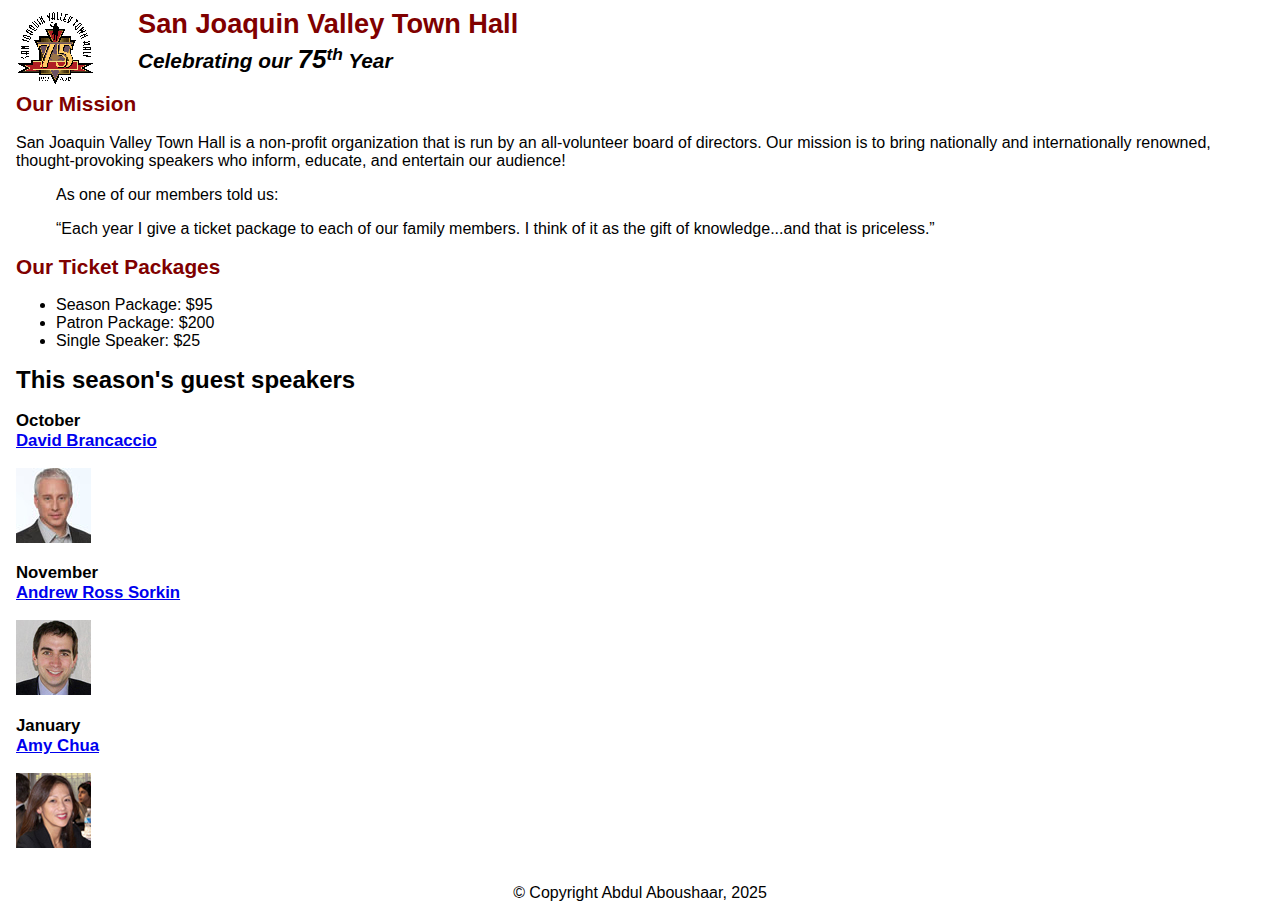
<file: index.html>
<!DOCTYPE html>
<html lang="en">
<head>
    <meta charset="utf-8" />
    <title>San Joaquin Valley Town Hall</title>
    <link rel="icon" href="images/favicon.ico" />

    <link rel="stylesheet" href="styles/main.css" />
</head>
<body>

<header>
    <img src="images/town_hall_logo.gif" alt="Town Hall logo" height="80" />
    <h2>San Joaquin Valley Town Hall</h2>
    <h3>Celebrating our <em class="large">75</em><sup>th</sup> Year</h3>
</header>

<main>
    <h2>Our Mission</h2>
    <p>
        San Joaquin Valley Town Hall is a non-profit organization that is run by an
        all-volunteer board of directors. Our mission is to bring nationally and
        internationally renowned, thought-provoking speakers who inform, educate,
        and entertain our audience!
    </p>
    <blockquote>
        <p>As one of our members told us:</p>
        <p>
            <q>Each year I give a ticket package to each of our family members.
                I think of it as the gift of knowledge...and that is priceless.</q>
        </p>
    </blockquote>

    <h2>Our Ticket Packages</h2>
    <ul>
        <li>Season Package: $95</li>
        <li>Patron Package: $200</li>
        <li>Single Speaker: $25</li>
    </ul>

    <h1>This season's guest speakers</h1>


    <h3>
        October<br />
        <a href="speakers/brancaccio.html">David Brancaccio</a>
    </h3>
    <img src="images/brancaccio75.jpg" alt="Photo of David Brancaccio" />


    <h3>
        November<br />
        <a href="speakers/sorkin.html">Andrew Ross Sorkin</a>
    </h3>
    <img src="images/sorkin75.jpg" alt="Photo of Andrew Ross Sorkin" />


    <h3>
        January<br />
        <a href="speakers/chua.html">Amy Chua</a>
    </h3>
    <img src="images/chua75.jpg" alt="Photo of Amy Chua" />
</main>

<footer>
    <p>&copy; Copyright Abdul Aboushaar, 2025</p>
</footer>
</body>
</html>
</file>
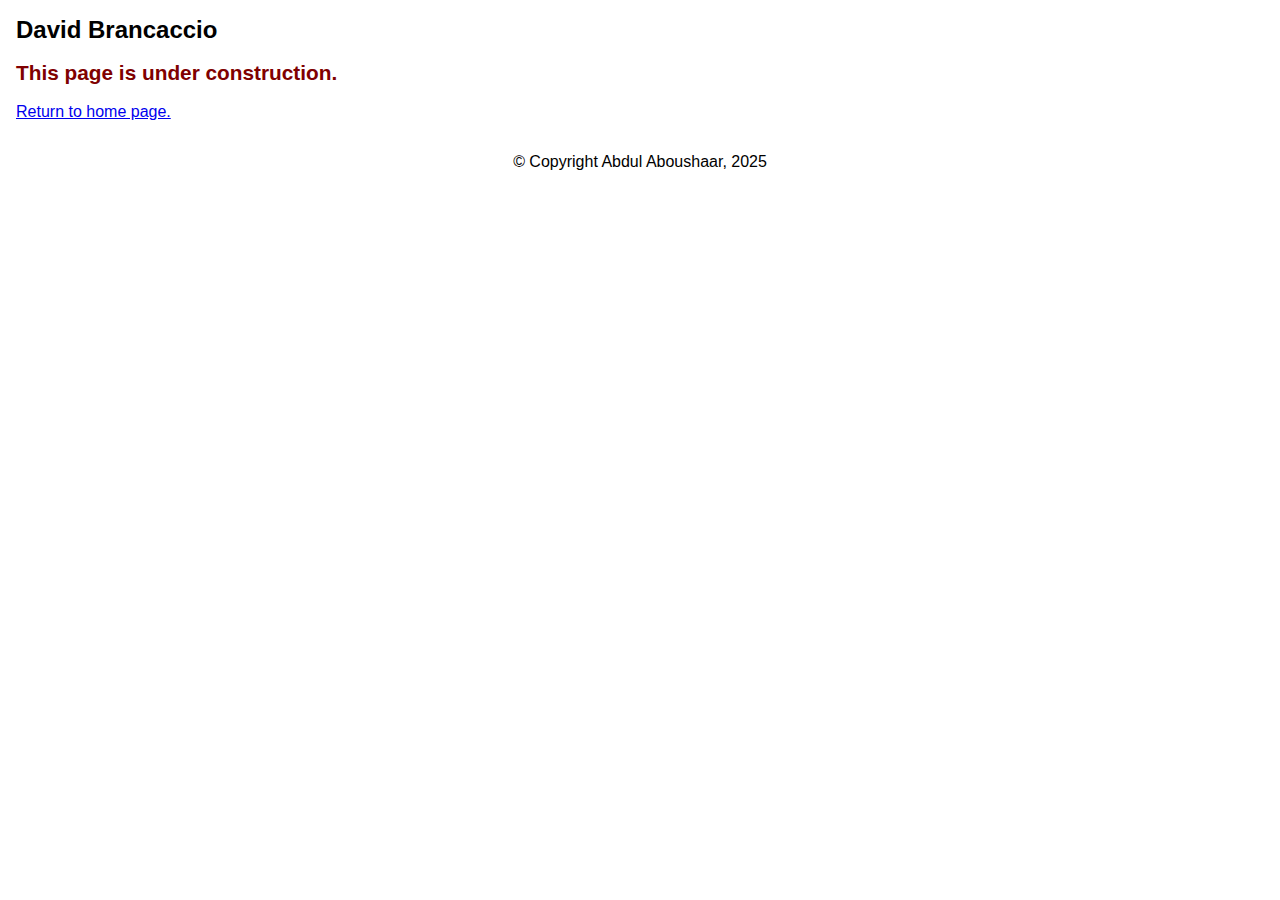
<file: speakers/brancaccio.html>
<!-- A06/speakers/brancaccio.html -->
<!DOCTYPE html>
<html lang="en">
<head>
    <meta charset="utf-8" />
    <title>San Joaquin Valley Town Hall</title>
    <link rel="icon" href="../images/favicon.ico" />
    <link rel="stylesheet" href="../styles/main.css" />
</head>
<body>
<main>
    <h1>David Brancaccio</h1>
    <h2>This page is under construction.</h2>
    <p><a href="../index.html">Return to home page.</a></p>
</main>
<footer>
    <p>&copy; Copyright Abdul Aboushaar, 2025</p>
</footer>
</body>
</html>
</file>
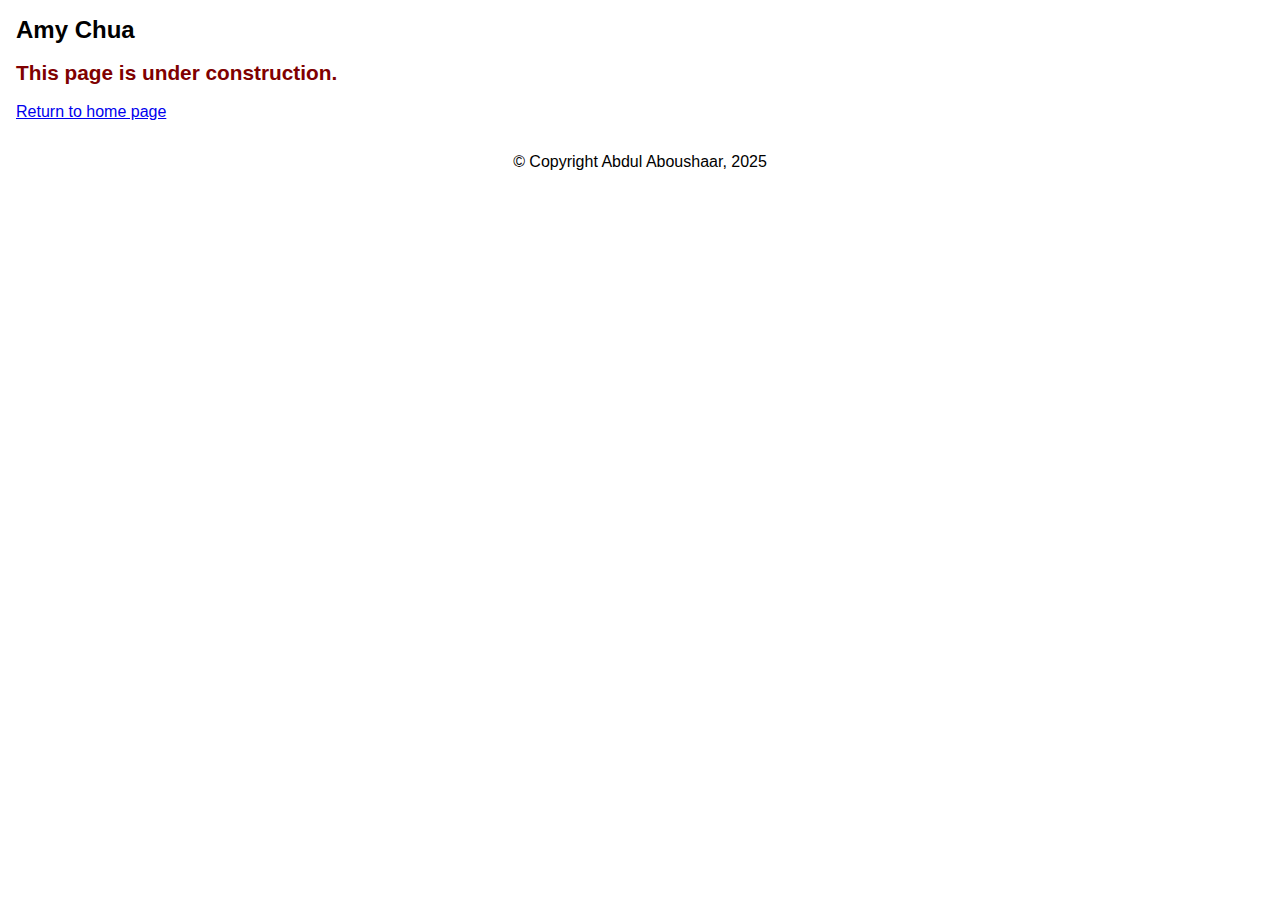
<file: speakers/chua.html>
<!DOCTYPE html>
<html lang="en">
<head>
    <meta charset="utf-8" />
    <title>San Joaquin Valley Town Hall</title>
    <link rel="icon" href="../images/favicon.ico" />
    <link rel="stylesheet" href="../styles/main.css" />
</head>
<body>
<main>
    <h1>Amy Chua</h1>
    <h2>This page is under construction.</h2>
    <p><a href="../index.html">Return to home page</a></p>
</main>
<footer>
    <p>&copy; Copyright Abdul Aboushaar, 2025</p>
</footer>
</body>
</html>
</file>
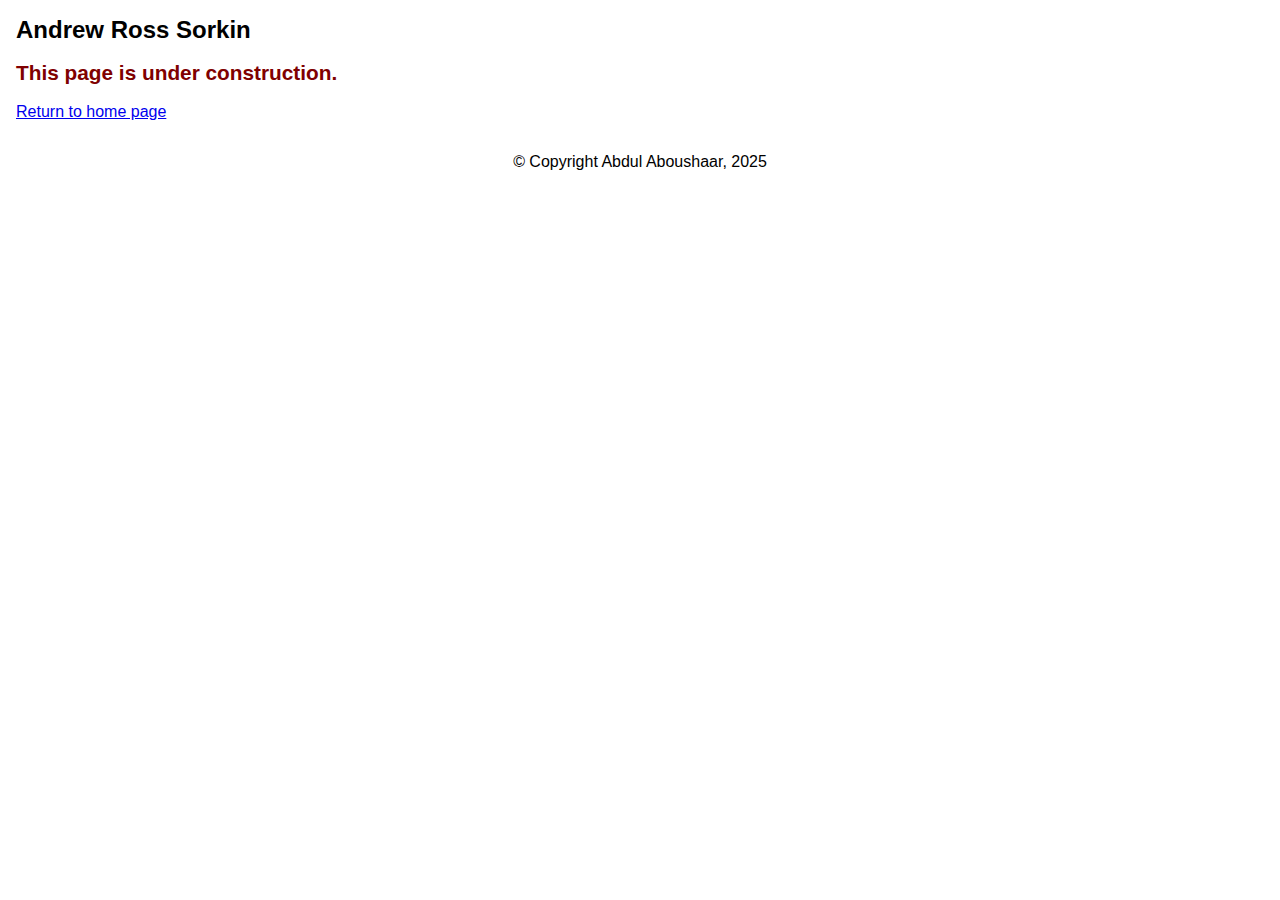
<file: speakers/sorkin.html>
<!DOCTYPE html>
<html lang="en">
<head>
    <meta charset="utf-8" />
    <title>San Joaquin Valley Town Hall</title>
    <link rel="icon" href="../images/favicon.ico" />
    <link rel="stylesheet" href="../styles/main.css" />
</head>
<body>
<main>
    <h1>Andrew Ross Sorkin</h1>
    <h2>This page is under construction.</h2>
    <p><a href="../index.html">Return to home page</a></p>
</main>
<footer>
    <p>&copy; Copyright Abdul Aboushaar, 2025</p>
</footer>
</body>
</html>
</file>
<file: styles/main.css>
:root {
    --accent-color: #800000;
}

body {
    font-family: Arial, Helvetica, sans-serif;
    font-size: 100%;
    margin: 0.5rem 1rem;
}


a:hover,
a:focus {
    font-style: italic;
    color: var(--accent-color);
}


h1 { font-size: 150%; }
h2 { font-size: 130%; color: var(--accent-color); }
h3 { font-size: 105%; }


header { margin-bottom: 1rem; }
header img { float: left; margin-right: 12px; }
header h2 { font-size: 170%; text-indent: 30px; margin: 0.25rem 0 0; }
header h3 { font-size: 130%; font-style: italic; text-indent: 30px; margin: 0.25rem 0 0.75rem; }


main { clear: left; }


footer p {
    text-align: center;
    margin: 2rem 0 0.5rem;
}


.large { font-size: 125%; }
</file>
